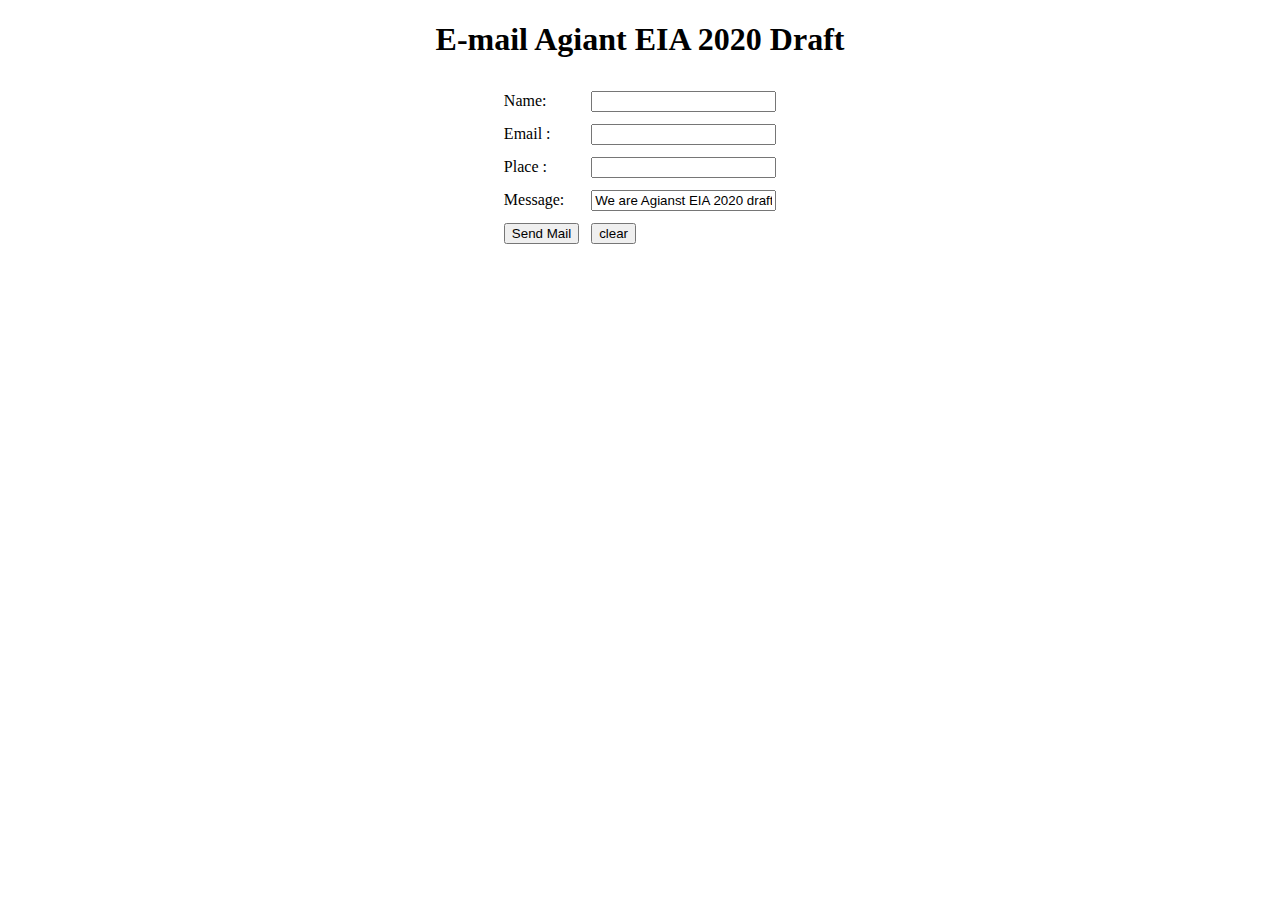
<file: index.html>
<!DOCTYPE html>
<html lang="en" dir="ltr">
  <head>
    <link href="https://fonts.googleapis.com/css2?family=Ubuntu:wght@700&display=swap" rel="stylesheet">
    <link rel="stylesheet" href="EIA.css">
    <meta charset="utf-8">
    <title>EIA email generator</title>
  </head>
  <body>
    <center>
    <form class="main" action="mailto:eia2020-moefcc@gmail.com" enctype="text/plain">
      <h1>E-mail Agiant EIA 2020 Draft</h1>
      <table cellspacing = "10px">
        <tr>
          <td><label for="name">Name:</label></td>
          <td><input type="text" name="name" value=""></td>
        </tr>
        <tr>
          <td><label for="mail">Email :</label></td>
          <td><input type="email" name="frommail" value=""></td>
        </tr>
        <tr>
          <td><label for="place">Place : </label></td>
          <td><input type="text" name="place" value=""><br></td>
        </tr>
        <tr>
          <td><label for="message">Message: </label></td>
          <td> <input type="text" name="" value="We are Agianst EIA 2020 draft"> </td>
        </tr>
        <tr>
          <td><input type="submit" name="" value="Send Mail"></td>
          <td> <input type="reset" name="" value="clear"> </td>
        </tr>
      </table>
    </center>


      <!--<select class="place" name="place">
        <option value="malappuram"></option>

      </select>      -->
    </form>
  </body>
</html>
</file>
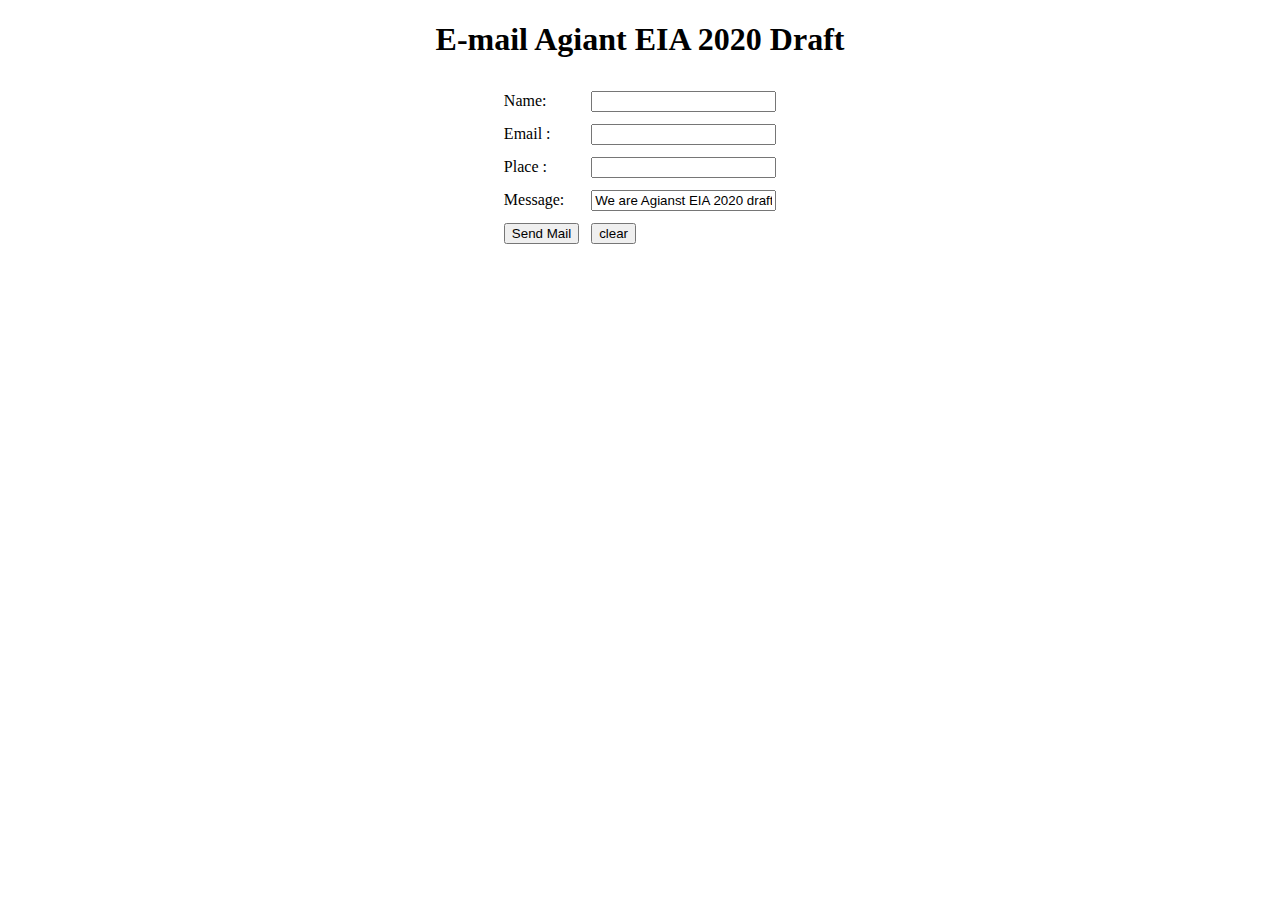
<file: EIA.html>
<!DOCTYPE html>
<html lang="en" dir="ltr">
  <head>
    <link href="https://fonts.googleapis.com/css2?family=Ubuntu:wght@700&display=swap" rel="stylesheet">
    <link rel="stylesheet" href="EIA.css">
    <meta charset="utf-8">
    <title>EIA email generator</title>
  </head>
  <body>
    <center>
    <form class="main" action="mailto:eia2020-moefcc@gmail.com" enctype="text/plain">
      <h1>E-mail Agiant EIA 2020 Draft</h1>
      <table cellspacing = "10px">
        <tr>
          <td><label for="name">Name:</label></td>
          <td><input type="text" name="name" value=""></td>
        </tr>
        <tr>
          <td><label for="mail">Email :</label></td>
          <td><input type="email" name="frommail" value=""></td>
        </tr>
        <tr>
          <td><label for="place">Place : </label></td>
          <td><input type="text" name="place" value=""><br></td>
        </tr>
        <tr>
          <td><label for="message">Message: </label></td>
          <td> <input type="text" name="" value="We are Agianst EIA 2020 draft"> </td>
        </tr>
        <tr>
          <td><input type="submit" name="" value="Send Mail"></td>
          <td> <input type="reset" name="" value="clear"> </td>
        </tr>
      </table>
    </center>


      <!--<select class="place" name="place">
        <option value="malappuram"></option>

      </select>      -->
    </form>
  </body>
</html>
</file>
<file: EIA.css>
<<<<<<< HEAD
h1 {
  font-family: 'Ubuntu', sans-serif;
}
=======
h1 {
  font-family: 'Ubuntu', sans-serif;
}
>>>>>>> b23eed5...  included enctype in the form tag
</file>
